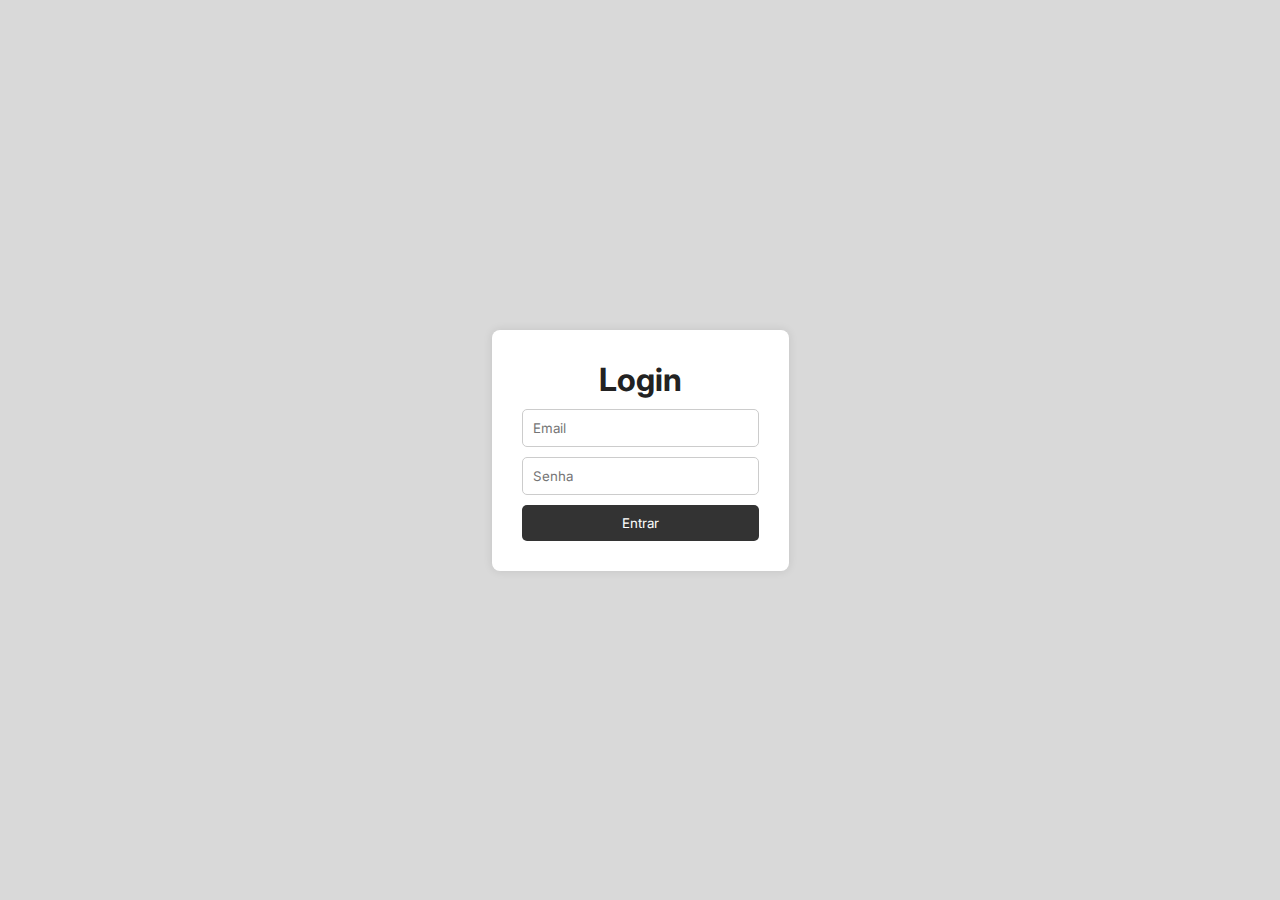
<file: login.html>
<!DOCTYPE html>
<html lang="pt-br">
<head>
    <meta charset="UTF-8">
    <title>Login - UrbanMarket</title>
    <link rel="stylesheet" href="style.css">
</head>
<body>
    <main style="display: flex; justify-content: center; align-items: center; height: 100vh;">
        <div style="background: #fff; padding: 30px; border-radius: 8px; box-shadow: 0 0 10px rgba(0,0,0,0.1);">
            <h1 style="text-align: center;">Login</h1>
            <form>
                <input type="email" placeholder="Email" required style="display: block; width: 100%; margin: 10px 0; padding: 10px; border: 1px solid #ccc; border-radius: 5px;">
                <input type="password" placeholder="Senha" required style="display: block; width: 100%; margin: 10px 0; padding: 10px; border: 1px solid #ccc; border-radius: 5px;">
                <button type="submit" style="width: 100%; padding: 10px; background: #333; color: #fff; border: none; border-radius: 5px;">Entrar</button>
            </form>
        </div>
    </main>
</body>
</html>
</file>
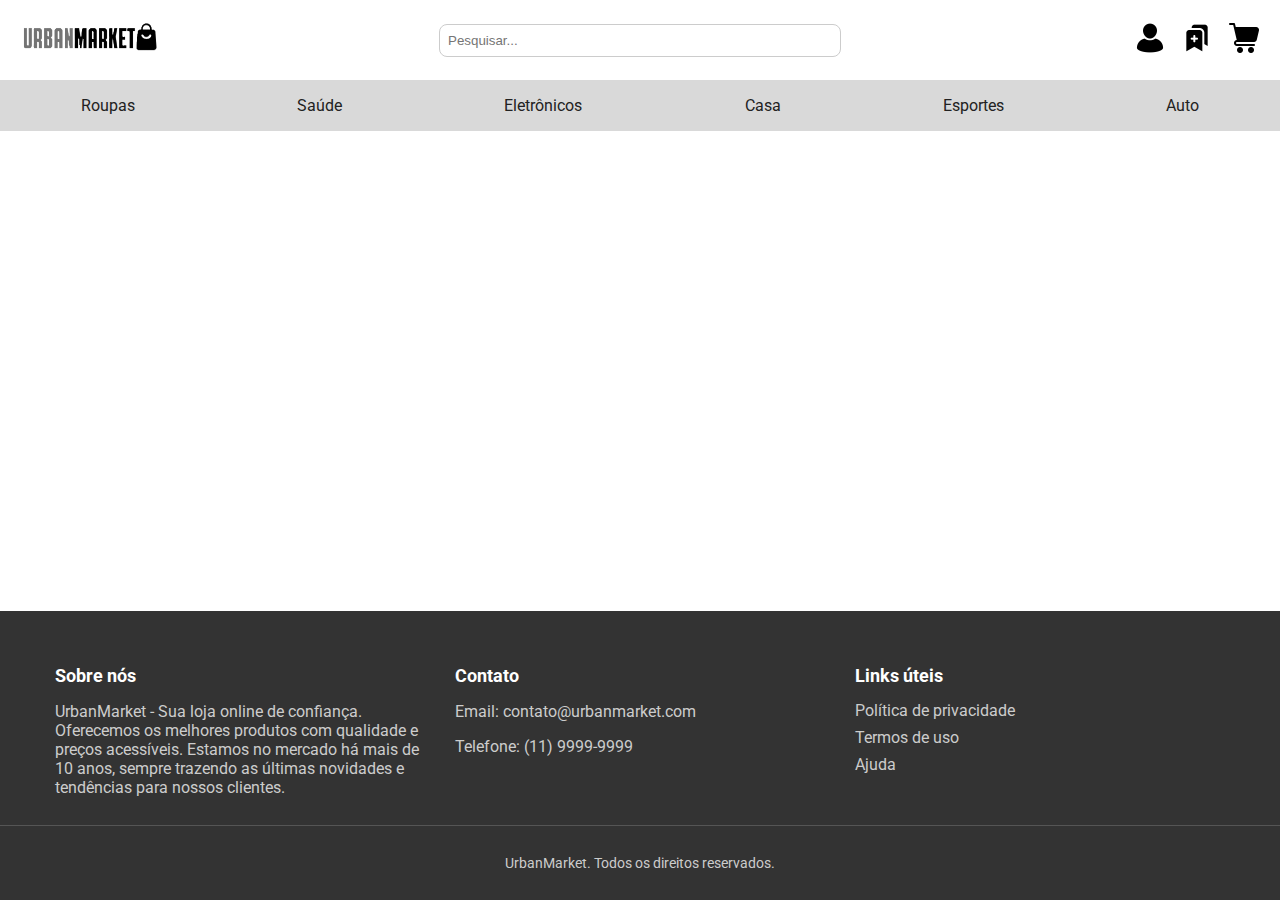
<file: Catalog Itens/whey.html>
<!DOCTYPE html>
<html lang="en">

<head>
    <meta charset="UTF-8">
    <meta name="viewport" content="width=device-width, initial-scale=1.0">
    <title>Whey Protein</title>
    <link rel="stylesheet" href="catstyle.css">
    <link rel="preconnect" href="https://fonts.googleapis.com">
    <link rel="preconnect" href="https://fonts.gstatic.com" crossorigin>
    <link href="https://fonts.googleapis.com/css2?family=Roboto&display=swap" rel="stylesheet">
</head>

<body>
    <header>
        <a href="#">
            <img src="/img/Screenshot_5.png" alt="Logo">
        </a>
        <input type="text" placeholder="Pesquisar...">

        <div class="icones-header">
            <a href="login.html">
                <img src="/img/login.png" alt="Login">
            </a>
            <a href="favoritos.html">
                <img src="/img/favoritos.png" alt="Favoritos">
            </a>
            <a href="carrinho.html">
                <img src="/img/carrinho.png" alt="Carrinho">
            </a>
        </div>
    </header>

    <nav>
        <ul>
            <li><a href="#">Roupas</a></li>
            <li>
                <a href="#">Saúde</a>
                <ul>
                    <li><a href="#">Academia</a></li>
                    <li><a href="#">Desenvolvimento</a></li>
                    <li><a href="#">Suporte</a></li>
                </ul>
            </li>
            <li>
                <a href="#">Eletrônicos</a>
                <ul>
                    <li><a href="#">Placa de Vídeo</a></li>
                    <li><a href="#">Memória RAM</a></li>
                    <li><a href="#">Celular</a></li>
                </ul>
            </li>
            <li><a href="#">Casa</a></li>
            <li><a href="#">Esportes</a></li>
            <li><a href="#">Auto</a></li>
        </ul>
    </nav>

    <footer>
        <div class="footerContainer">
            <div class="footerConteudo">
                <h4>Sobre nós</h4>
                <p>UrbanMarket - Sua loja online de confiança. Oferecemos os melhores produtos com qualidade e preços
                    acessíveis. Estamos no mercado há mais de 10 anos, sempre trazendo as últimas novidades e tendências
                    para nossos clientes.</p>
            </div>
            <div class="footerConteudo">
                <h4>Contato</h4>
                <p>Email: contato@urbanmarket.com</p>
                <p>Telefone: (11) 9999-9999</p>
            </div>
            <div class="footerConteudo">
                <h4>Links úteis</h4>
                <a href="#">Política de privacidade</a>
                <a href="#">Termos de uso</a>
                <a href="#">Ajuda</a>
            </div>
        </div>
        <div class="footerFinal">
            <p>UrbanMarket. Todos os direitos reservados.</p>
        </div>
    </footer>

</body>

</html>
</file>
<file: style.css>
@import url('https://fonts.googleapis.com/css2?family=Inter:opsz,wght@14..32,100..900&display=swap');

* {
  margin: 0;
  padding: 0;
  box-sizing: border-box;
  font-family: "Inter", sans-serif;
}

body {
  display: flex;
  flex-direction: column;
  min-height: 100vh;
  color: #222;
  /* texto padrão no tema claro */
}

body.modal-open {
  overflow: hidden;
}

/* --------------------------TEMA / MODO ESCURO-------------------------- */
.theme-toggle {
  background: #f2f2f2;
  border: 1px solid #cfcfcf;
  color: #333;
  padding: 6px 10px;
  border-radius: 8px;
  cursor: pointer;
}

.theme-toggle:hover {
  background: #e7e7e7;
}

/* Ajustes do tema escuro */
body.dark {
  color: #eaeaea;
}


body.dark .theme-toggle {
  background: #2a2a2a;
  border-color: #3a3a3a;
  color: #eaeaea;
}

/* --------------------------CABEÇALHO-------------------------- */
header {
  display: flex;
  align-items: center;
  justify-content: space-between;
  padding: 0 20px;
  height: 80px;
  flex-wrap: wrap;
  gap: 15px;
  background: #ffffff;
  border-bottom: 1px solid #eaeaea;
  position: sticky;
  top: 0;
  z-index: 1000;
}

header img {
  height: 40px;
}

header input {
  position: static;
  width: 100%;
  max-width: 400px;
  padding: 8px;
  margin: 0 auto;
  background: #ffffff;
  color: #222;
  border: 1px solid #ccc;
  border-radius: 8px;
}

header input::placeholder {
  color: #777;
}

/* Modo escuro para o cabeçalho */
body.dark header {
  background: #121212;
  border-bottom-color: #2b2b2b;
}

body.dark header input::placeholder {
  color: #9a9a9a;
}

body.dark header input {
  background: white;
  border-color: black;
}

.icones-header {
  display: flex;
  gap: 15px;
}

.icones-header img {
  width: 32px;
  height: 32px;
  cursor: pointer;
  transition: transform 0.2s ease;
}

/* Deixa os ícones do cabeçalho visíveis em fundos escuros */
body.dark .icones-header img {
  filter: invert(1) brightness(1.2);
}

/* Sombra ao rolar a página */
body.scrolled header {
  box-shadow: 0 4px 14px rgba(0, 0, 0, 0.10);
}

body.dark.scrolled header {
  box-shadow: 0 4px 14px rgba(0, 0, 0, 0.45);
}

.icones-header img:hover {
  transform: scale(1.1);
}

@media screen and (max-width: 768px) {
  header {
    flex-direction: column;
    height: auto;
    padding: 15px 20px;
  }

  header input {
    order: 3;
    width: 100%;
    margin-top: 10px;
  }

  .icones-header {
    margin-top: 10px;
  }
}

/* --------------------------MENU DE NAVEGAÇÃO-------------------------- */
nav {
  background-color: #ffffff;
  border-bottom: 1px solid #eee;
  padding: 10px 0;
}

/* Container central para o nav */
.nav-inner {
  max-width: 1200px;
  margin: 0 auto;
  padding: 0 20px;
}

nav ul {
  list-style: none;
  margin: 0;
  padding: 0;
  display: flex;
  justify-content: center;
  align-items: center;
  gap: 16px;
  width: 100%;
  flex-wrap: wrap;
}

nav li {
  position: relative;
  text-align: center;
}

nav a {
  text-decoration: none;
  padding: 8px 10px;
  display: inline-block;
  color: #333;
  width: 100%;
  box-sizing: border-box;
  text-transform: uppercase;
  /* maiúsculas leves */
  font-size: 13px;
  font-weight: 600;
  letter-spacing: 0.3px;
}

nav a:hover {
  background: #f0f0f0;
  border-radius: 4px;
}

/* Estado ativo do menu (página atual) */
nav a.active,
nav a[aria-current="page"] {
  background: #f4f4f4;
  border-radius: 6px;
}

body.dark nav a.active,
body.dark nav a[aria-current="page"] {
  background: #2a2a2a;
}

nav ul ul a {
  text-transform: none;
  font-size: 14px;
  font-weight: 500;
}

body.dark nav {
  background-color: #1e1e1e;
  border-bottom-color: #2b2b2b;
}

body.dark nav a {
  color: #ddd;
}

body.dark nav a:hover {
  background: #2a2a2a;
}

nav ul ul {
  display: none;
  position: absolute;
  top: 100%;
  left: 50%;
  transform: translateX(-50%);
  background: #ffffff;
  padding: 6px;
  border-radius: 6px;
  flex-direction: column;
  min-width: 150px;
  z-index: 1000;
  box-shadow: 0 8px 24px rgba(0, 0, 0, 0.12);
  border: 1px solid #eee;
}

body.dark nav ul ul {
  background: #2a2a2a;
  border-color: #333;
  box-shadow: 0 8px 24px rgba(0, 0, 0, 0.35);
}

nav li:hover ul {
  display: flex;
}

@media screen and (max-width: 768px) {
  nav ul {
    flex-direction: row;
    flex-wrap: nowrap;
    overflow-x: auto;
    -webkit-overflow-scrolling: touch;
    gap: 10px;
    justify-content: flex-start;
  }

  nav li {
    width: auto;
  }

  nav ul ul {
    position: static;
    transform: none;
    width: 100%;
  }
}

/* --------------------------PRINCIPAL - CENTRALIZADO-------------------------- */
main {
  flex: 1;
  padding: 40px 20px;
  background-color: #d9d9d9;
  min-height: auto;
  display: flex;
  flex-direction: column;
  /* empilha o conteúdo */
  justify-content: flex-start;
  /* inicia do topo */
  align-items: center;
  /* centraliza horizontalmente */
  gap: 20px;
  /* espaço entre o carrossel e as ofertas */
}

/* Modo escuro para a área principal */
body.dark main {
  background-color: #181818;
}

.container.swiper {
  width: 100%;
  max-width: 1200px;
  margin: 0 auto;
  position: relative;
  display: flex;
  justify-content: center;
}

.card-wrapper {
  max-width: 1100px;
  margin: 0 auto;
  padding: 20px 0;
  overflow: hidden;
  width: 100%;
}

.card-list .card-item {
  list-style: none;
  display: flex;
  justify-content: center;
}

.card-list .card-item .card-link {
  user-select: none;
  display: flex;
  flex-direction: column;
  justify-content: space-between;
  align-items: center;
  width: 260px;
  height: 340px;
  background: #e6e3e3;
  padding: 10px;
  border-radius: 12px;
  text-decoration: none;
  border: 2px solid transparent;
  box-shadow: 0 10px 10px rgba(0, 0, 0, 0.05);
  transition: 0.2s ease;
  margin: 0 auto;
}

body.dark .card-list .card-item .card-link {
  background: #242424;
  box-shadow: 0 10px 10px rgba(0, 0, 0, 0.2);
}

.card-list .card-item .card-link:active {
  cursor: grabbing;
}

.card-list .card-item .card-link:hover {
  border-color: #000;
  transform: translateY(-5px);
}

.card-list .card-link .card-image {
  width: 100%;
  height: 200px;
  object-fit: cover;
  border-radius: 10px;
}

.card-list .card-link .card-title {
  font-size: 1.1rem;
  color: #000;
  font-weight: 600;
  text-align: center;
}

body.dark .card-list .card-link .card-title {
  color: #f5f5f5;
}

.card-wrapper .swiper-pagination {
  position: absolute;
  margin-top: 25px;
  display: flex;
  justify-content: center;
  align-items: center;
  z-index: 50; /* força a ficar acima */

}

.card-wrapper .swiper-pagination-bullet {
  height: 13px;
  width: 13px;
  opacity: 0.5;
  background: #7c0606;
}

.card-wrapper .swiper-pagination-bullet-active {
  opacity: 1;
}

.card-wrapper .swiper-slide-button {
  color: #000000;
  margin-top: -35px;
}

body.dark .card-wrapper .swiper-slide-button {
  color: #ffffff;
}

/* SWIPER CENTRALIZADO */
.swiper-wrapper {
  display: flex;
  align-items: center;
}

.swiper-slide {
  display: flex;
  justify-content: center;
  align-items: center;
}

@media screen and (max-width: 768px) {
  main {
    padding: 20px 10px;
  }

  .card-wrapper {
    margin: 0 10px 25px;
    padding: 10px 0;
  }

  .card-list .card-item .card-link {
    width: 220px;
    height: 300px;
  }

  .card-list .card-link .card-image {
    height: 160px;
  }

  .card-wrapper .swiper-slide-button {
    display: none;
  }

  .swiper-slide {
    display: flex;
    justify-content: center;
  }
}

@media screen and (min-width: 1400px) {
  .card-wrapper {
    max-width: 1300px;
  }
}



/* Overlay do popup */
#cupomOverlay {
  display: none;
  position: fixed;
  top: 0;
  left: 0;
  width: 100%;
  height: 100%;
  background: rgba(0, 0, 0, 0.6);
  z-index: 9999;
}

/* Caixa do popup */
#cupomPopup {
  display: none;
  position: fixed;
  top: 50%;
  left: 50%;
  transform: translate(-50%, -50%);
  background: #fff;
  color: #222;
  padding: 30px;
  border-radius: 12px;
  width: 320px;
  text-align: center;
  box-shadow: 0 8px 20px rgba(0, 0, 0, 0.3);
  z-index: 10000;
}

body.dark #cupomPopup {
  background: #1e1e1e;
  color: #ddd;
}

#cupomPopup h2 {
  margin-bottom: 10px;
}

#cupomPopup p {
  margin-bottom: 20px;
}

#cupomPopup button {
  background: #7c0606;
  color: #fff;
  border: none;
  padding: 10px 20px;
  border-radius: 6px;
  cursor: pointer;
  font-weight: 600;
}

#cupomPopup button:hover {
  background: #a00808;
}

/* Botão fechar */
#fecharCupom {
  position: absolute;
  top: 10px;
  right: 15px;
  font-size: 22px;
  cursor: pointer;
}

/* --------------------------RODAPÉ-------------------------- */
footer {
  background-color: #333;
  color: #fff;
  padding: 30px 0 15px;
  margin-top: auto;
}

.footerContainer {
  display: flex;
  justify-content: space-around;
  max-width: 1200px;
  margin: 0 auto;
  padding: 0 20px;
}

.footerConteudo {
  flex: 1;
  margin: 0 15px;
}

.footerConteudo h4 {
  margin-bottom: 15px;
  font-size: 18px;
}

.footerConteudo p,
.footerConteudo a {
  color: #ccc;
  margin-bottom: 8px;
  display: block;
  text-decoration: none;
}

.footerConteudo a:hover {
  color: #fff;
}

.footerFinal {
  text-align: center;
  margin-top: 20px;
  padding-top: 15px;
  border-top: 1px solid #555;
  color: #ccc;
  font-size: 14px;
}



@media screen and (max-width: 768px) {
  .footerContainer {
    flex-direction: column;
    text-align: center;
    gap: 20px;
  }
}

/*--------------------------LOGIN--------------------------*/

/* Sobreposição (overlay) transparente */
#overlay {
  display: none;
  position: fixed;
  top: 0;
  left: 0;
  width: 100%;
  height: 100%;
  background: rgba(0, 0, 0, 0.6);
  z-index: 1000;
}

/* Contêiner central fixo */
#loginPopup {
  display: none;
  position: fixed;
  top: 50%;
  left: 50%;
  transform: translate(-50%, -50%);
  z-index: 2100;
}

/* Conteúdo das telas de login/cadastro */
.loginContent {
  background: #fff;
  padding: 30px;
  border-radius: 12px;
  width: min(90vw, 640px);
  text-align: left;
  box-shadow: 0 8px 20px rgba(0, 0, 0, 0.3);
  position: relative;
  animation: fadeSlide 0.3s ease;
}

.loginContent.mostrando-cadastro {
  width: min(92vw, 760px);
}

body.dark .loginContent {
  background: #1c1c1c;
  color: #eaeaea;
}

.formBox {
  width: 100%;
}

.formBox:not(.formBox-cadastro) {
  max-width: 360px;
  margin: 0 auto;
  text-align: center;
}

.formBox h2 {
  margin-bottom: 12px;
  font-size: 22px;
}

.formBox form {
  display: flex;
  flex-direction: column;
  gap: 16px;
}

.formBox form input,
.formBox form select {
  width: 100%;
  padding: 10px;
  border: 1px solid #ccc;
  border-radius: 6px;
  background: #ffffff;
  color: #222;
}

/* inputs do login/cadastro claros no tema claro */
body:not(.dark) .formBox form input {
  background: #ffffff;
  color: #222;
}

body.dark .formBox form input,
body.dark .formBox form select {
  background: #2a2a2a;
  border-color: #444;
  color: #eee;
}

.formBox form button,
.btn-secundario {
  width: 100%;
  padding: 10px;
  margin-top: 10px;
  border: none;
  border-radius: 6px;
  background: #7c0606;
  color: #fff;
  font-weight: bold;
  cursor: pointer;
  transition: 0.3s;
}

.formBox form button:hover,
.btn-secundario:hover {
  background: #a00808;
}

.btn-secundario {
  flex: 0 0 auto;
  width: auto;
  margin-top: 0;
  padding: 10px 16px;
  font-size: 14px;
}

.form-intro {
  margin-bottom: 10px;
  font-size: 14px;
  color: #555;
}

body.dark .form-intro {
  color: #bbb;
}

.form-section {
  border: 1px solid #eee;
  border-radius: 10px;
  padding: 16px;
  display: flex;
  flex-direction: column;
  gap: 12px;
  background: #fafafa;
}

body.dark .form-section {
  border-color: #333;
  background: #161616;
}

.form-section h3 {
  font-size: 16px;
  color: #111;
}

body.dark .form-section h3 {
  color: #f2f2f2;
}

.form-grid {
  display: grid;
  grid-template-columns: repeat(auto-fit, minmax(220px, 1fr));
  gap: 12px;
}

.form-grid-2 {
  grid-template-columns: repeat(auto-fit, minmax(200px, 1fr));
}

.form-field {
  display: flex;
  flex-direction: column;
  gap: 6px;
  font-size: 14px;
}

.form-field span {
  font-weight: 600;
  color: #222;
}

body.dark .form-field span {
  color: #eee;
}

.cep-input-group {
  display: flex;
  gap: 10px;
  align-items: center;
  flex-wrap: wrap;
}

.cep-input-group input {
  flex: 1;
}

.cep-feedback {
  display: block;
  min-height: 16px;
  font-size: 12px;
  color: #666;
}

body.dark .cep-feedback {
  color: #aaa;
}

.cep-feedback.error {
  color: #c0392b;
}

.cep-feedback.success {
  color: #1c7c40;
}

.form-note {
  margin-top: -4px;
  font-size: 12px;
  color: #777;
  text-align: left;
}

body.dark .form-note {
  color: #bbb;
}

.formBox-cadastro p {
  text-align: left;
}

@media (max-width: 640px) {
  .loginContent {
    width: 94vw;
    padding: 20px;
    max-height: 90vh;
    overflow-y: auto;
  }

  .formBox:not(.formBox-cadastro) {
    text-align: left;
  }

  .form-section {
    padding: 12px;
  }

  .form-grid,
  .form-grid-2 {
    grid-template-columns: 1fr;
  }

  .cep-input-group {
    flex-direction: column;
    align-items: stretch;
  }

  .btn-secundario {
    width: 100%;
  }
}

.formBox p {
  margin-top: 15px;
  font-size: 14px;
}

.formBox a {
  color: #7c0606;
  font-weight: bold;
  text-decoration: none;
  cursor: pointer;
}

.formBox a:hover {
  text-decoration: underline;
}

/* Botão de fechar (X) */
#fecharPopup {
  position: absolute;
  top: 10px;
  right: 15px;
  font-size: 20px;
  cursor: pointer;
  color: #333;
}

body.dark #fecharPopup {
  color: #ddd;
}

/* Animação suave */
@keyframes fadeSlide {
  from {
    opacity: 0;
    transform: translateY(-20px);
  }

  to {
    opacity: 1;
    transform: translateY(0);
  }
}

/* ABA DE FAVORITOS */
.aba-favoritos {
  display: none;
  position: fixed;
  top: 70px;
  right: 20px;
  width: 280px;
  background-color: #fff;
  border: 1px solid #ccc;
  padding: 20px;
  border-radius: 8px;
  box-shadow: 0 2px 6px rgba(0, 0, 0, 0.2);
  z-index: 1000;
}

body.dark .aba-favoritos {
  background-color: #1e1e1e;
  border-color: #444;
  color: #ddd;
}

/* Exibir aba quando for alvo */
#favoritos:target {
  display: block;
}

/* Botão de fechar */
.aba-favoritos .fechar {
  position: absolute;
  top: 8px;
  right: 10px;
  text-decoration: none;
  color: #333;
  font-size: 18px;
}

body.dark .aba-favoritos .fechar {
  color: #ddd;
}

/* Mensagem de aba vazia */
.mensagem-vazia {
  color: #777;
  margin-top: 20px;
  font-style: italic;
}

/* --------------------------CARRINHO-------------------------- */
.carrinho-container {
  width: 100%;
  max-width: 1200px;
  margin: 0 auto;
}

.carrinho-conteudo {
  display: grid;
  grid-template-columns: 2fr 1fr;
  gap: 20px;
  width: 100%;
}

@media screen and (max-width: 900px) {
  .carrinho-conteudo {
    grid-template-columns: 1fr;
  }
}

.carrinho-itens {
  background: #fff;
  border: 1px solid #ddd;
  border-radius: 10px;
  padding: 15px;
}

.carrinho-item {
  display: flex;
  gap: 15px;
  padding: 12px 0;
  border-bottom: 1px solid #eee;
}

.carrinho-item:last-child {
  border-bottom: none;
}

.carrinho-thumb {
  width: 90px;
  height: 90px;
  object-fit: cover;
  border-radius: 8px;
  border: 1px solid #ddd;
}

.carrinho-detalhes {
  flex: 1;
}

.carrinho-titulo {
  font-size: 16px;
  font-weight: 600;
  color: #222;
}

.carrinho-meta {
  color: #666;
  font-size: 13px;
  margin-top: 4px;
}

.carrinho-acoes {
  margin-top: 8px;
  display: flex;
  gap: 10px;
  align-items: center;
}

.qtd-input {
  width: 56px;
  padding: 6px;
  border: 1px solid #ccc;
  border-radius: 6px;
  background: #ffffff;
  color: #222;
}

.link-remover {
  color: #7c0606;
  text-decoration: none;
  font-size: 14px;
}

.preco {
  min-width: 100px;
  text-align: right;
  font-weight: 700;
  color: #111;
}

.resumo-compra {
  background: #fff;
  border: 1px solid #ddd;
  border-radius: 10px;
  padding: 15px;
  height: fit-content;
  position: sticky;
  top: 20px;
}

.resumo-linha {
  display: flex;
  justify-content: space-between;
  margin: 8px 0;
}

.resumo-total {
  border-top: 1px solid #eee;
  margin-top: 10px;
  padding-top: 10px;
  font-size: 18px;
  font-weight: 700;
}

.cupom-input {
  width: 100%;
  padding: 8px;
  border: 1px solid #ccc;
  border-radius: 6px;
  margin: 8px 0 12px;
  background: #ffffff;
  color: #222;
}

.btn-principal {
  width: 100%;
  padding: 12px;
  background: #7c0606;
  color: #fff;
  border: none;
  border-radius: 8px;
  cursor: pointer;
  font-weight: 700;
}

.btn-principal:hover {
  background: #a00808;
}

/* Variações escuras para o carrinho */
body.dark .carrinho-itens,
body.dark .resumo-compra {
  background: #1f1f1f;
  border-color: #3a3a3a;
}

/* Cores de texto no carrinho */
body:not(.dark) .carrinho-itens,
body:not(.dark) .resumo-compra {
  color: #222;
}

body.dark .carrinho-itens,
body.dark .resumo-compra {
  color: #ddd;
}

body.dark .carrinho-titulo {
  color: #eee;
}

body.dark .carrinho-meta {
  color: #aaa;
}

body.dark .qtd-input {
  background: #2a2a2a;
  border-color: #444;
  color: #eee;
}

body.dark .link-remover {
  color: #ff7777;
}

body.dark .preco {
  color: #f5f5f5;
}

body.dark .resumo-linha span,
body.dark .resumo-linha strong {
  color: #ddd;
}

body.dark .cupom-input {
  background: #2a2a2a;
  border-color: #444;
  color: #eee;
}

body.dark .cupom-input::placeholder {
  color: #9a9a9a;
}

/* Força o tema claro quando não estiver no modo escuro */
body:not(.dark) .cupom-input {
  background: #fff;
  color: #222;
  border-color: #ccc;
}

/* --------------------------GRID DE PRODUTOS-------------------------- */
.secao-produtos {
  width: 100%;
  max-width: 1200px;
  margin: 25px auto 0;
  padding: 0 20px;
}

.secao-produtos h2 {
  font-size: 20px;
  margin-bottom: 12px;
}

.grid-produtos {
  display: grid;
  grid-template-columns: repeat(auto-fill, minmax(220px, 1fr));
  gap: 16px;
}

.produto-card {
  display: block;
  background: #ffffff;
  border: 1px solid #e5e5e5;
  border-radius: 10px;
  padding: 10px;
  text-decoration: none;
  color: inherit;
  transition: transform 0.15s ease, border-color 0.15s ease;
}

.produto-card:hover {
  border-color: #000;
  transform: translateY(-2px);
}

.produto-img {
  width: 100%;
  height: 160px;
  object-fit: cover;
  border-radius: 8px;
  border: 1px solid #eee;
}

.produto-titulo {
  margin-top: 8px;
  font-size: 14px;
  font-weight: 600;
  color: #222;
}

.produto-preco {
  margin-top: 4px;
  font-weight: 800;
  color: #111;
}

/* Informações adicionais no estilo marketplace */
.produto-badges {
  margin-top: 6px;
  display: flex;
  gap: 6px;
  flex-wrap: wrap;
}

.badge-frete {
  background: #00a650;
  color: #fff;
  font-size: 12px;
  font-weight: 700;
  padding: 3px 6px;
  border-radius: 999px;
}

.produto-parcela {
  margin-top: 6px;
  color: #555;
  font-size: 13px;
}

.produto-vista {
  color: #00a650;
  font-size: 13px;
  margin-top: 4px;
  font-weight: 700;
}

body.dark .produto-parcela {
  color: #bbb;
}

/* Variações escuras para o grid */
body.dark .produto-card {
  background: #1f1f1f;
  border-color: #3a3a3a;
}

body.dark .produto-img {
  border-color: #333;
}

body.dark .produto-titulo {
  color: #eee;
}

body.dark .produto-preco {
  color: #fafafa;
}
</file>
<file: Catalog Itens/catstyle.css>
body {
    margin: 0;
    font-family: "Roboto", sans-serif;
    display: flex;
    flex-direction: column;
    min-height: 100vh;
}

/* --------------------------Header-------------------------- */
header {
    display: flex;
    align-items: center;
    justify-content: space-between;
    padding: 0 20px;
    height: 80px;
}

header img {
    height: 40px;
}

header input {
    position: absolute;
    left: 50%;
    transform: translateX(-50%);
    width: 30%;
    padding: 8px;
    border: 1px solid #ccc;
    border-radius: 8px;
}

header div {
    display: flex;
    gap: 15px;
}

header div img {
    width: 32px;
    height: 32px;
    cursor: pointer;
}

header div img:hover {
    transform: scale(1.1);
}

/* --------------------------Menu de navegação-------------------------- */
nav {
    background-color: #d9d9d9;
    padding: 10px 0;
}

nav ul {
    list-style: none;
    margin: 0;
    padding: 0;
    display: flex;
    justify-content: space-around;
    width: 100%;
}

nav li {
    position: relative;
    text-align: center;
}

nav a {
    text-decoration: none;
    padding: 6px 10px;
    display: inline-block;
    color: #222;
    width: 100%;
    box-sizing: border-box;
}

nav a:hover {
    background: #f0f0f0;
    border-radius: 4px;
}

nav ul ul {
    display: none;
    position: absolute;
    top: 100%;
    left: 50%;
    transform: translateX(-50%);
    background: white;
    padding: 6px;
    border-radius: 6px;
    flex-direction: column;
    min-width: 150px;
}

nav li:hover ul {
    display: flex;
}

/* --------------------------Main-------------------------- */
main {
    flex: 1;
    padding: 10px;
    background-color: #d9d9d9;
    min-height: auto;
}

h2 {
    padding: 6px 10px;
    background-color: white;
    box-shadow: 0 2px 2px #666;
    display: inline-block;
    text-align: center;
    margin: 10px;
    border-radius: 8px;
}
h2 img {
    height: 100px;
    display: block;
    margin: 0 auto 8px auto
}

h2:hover {
    position: relative;
    top: -2px;
}

/* --------------------------Footer-------------------------- */
footer {
    background-color: #333;
    color: #fff;
    padding: 30px 0 15px;
    margin-top: auto;
}

.footerContainer {
    display: flex;
    justify-content: space-around;
    max-width: 1200px;
    margin: 0 auto;
    padding: 0 20px;
}

.footerConteudo {
    flex: 1;
    margin: 0 15px;
}

.footerConteudo h4 {
    margin-bottom: 15px;
    font-size: 18px;
}

.footerConteudo p, .footerConteudo a {
    color: #ccc;
    margin-bottom: 8px;
    display: block;
    text-decoration: none;
}

.footerConteudo a:hover {
    color: #fff;
}

.footerFinal {
    text-align: center;
    margin-top: 20px;
    padding-top: 15px;
    border-top: 1px solid #555;
    color: #ccc;
    font-size: 14px;
}

/*--------------------------login--------------------------*/
.icones-header {
    display: flex;
    gap: 15px;
    align-items: center;
}

.icones-header a img {
    width: 32px;
    height: 32px;
    cursor: pointer;
    transition: transform 0.2s ease;
}

.icones-header a img:hover {
    transform: scale(1.1);
}
</file>
